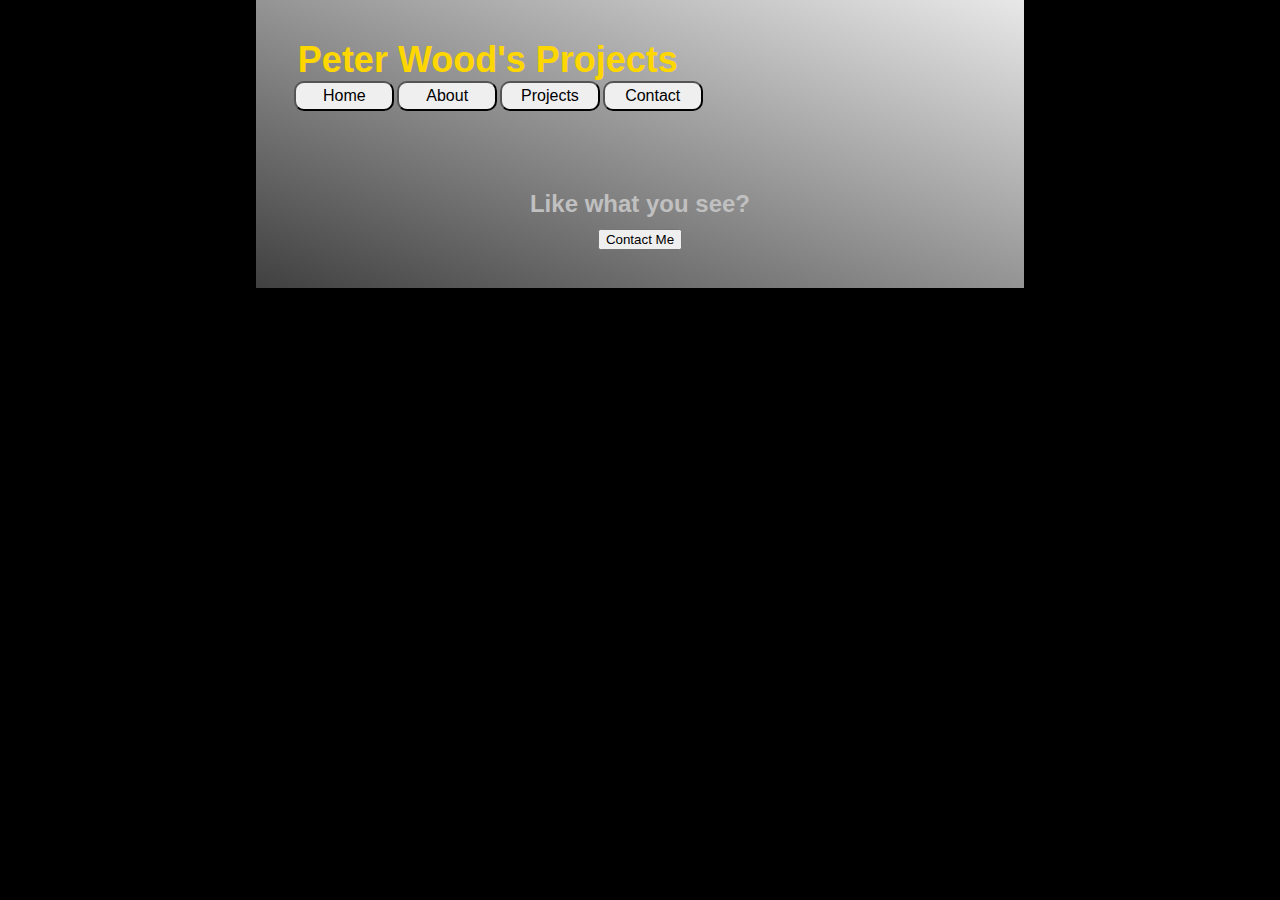
<file: projects.html>
<!DOCTYPE html>
<html lang="en">
<head>
    <meta charset="UTF-8">
    <meta name="viewport" content="width=device-width, initial-scale=1.0">
    <title>Pete's Projects</title>
    <link rel="stylesheet" href="style/index.css">
</head>
<body>
    <div class="viewablePage">
        <header>
            <h1>Peter Wood's Projects</h1>
            <nav>
                <div class="tabs">
                    <button class="tablinks" onclick="window.location.href='index.html'">Home</button>
                    <button class="tablinks" onclick="window.location.href='about.html'">About</button>
                    <button class="tablinks" onclick="window.location.href='projects.html'">Projects</button>
                    <button class="tablinks" onclick="window.location.href='contact.html'">Contact</button>
                </div>
            </nav>
        </header>
        <footer>
            <h3>Like what you see?</h3><br>
            <button onclick="window.location.href='contact.html';">Contact Me</button>
        </footer>
    </div>
</body>
</html>
</file>
<file: style/index.css>
/* Add CSS styling here */

/* http://meyerweb.com/eric/tools/css/reset/ 
   v2.0 | 20110126
   License: none (public domain)
*/

html, body, div, span, applet, object, iframe,
h1, h2, h3, h4, h5, h6, p, blockquote, pre,
a, abbr, acronym, address, big, cite, code,
del, dfn, em, img, ins, kbd, q, s, samp,
small, strike, strong, sub, sup, tt, var,
b, u, i, center,
dl, dt, dd, ol, ul, li,
fieldset, form, label, legend,
table, caption, tbody, tfoot, thead, tr, th, td,
article, aside, canvas, details, embed, 
figure, figcaption, footer, header, hgroup, 
menu, nav, output, ruby, section, summary,
time, mark, audio, video {
	margin: 0;
	padding: 0;
	border: 0;
	font-size: 100%;
	font: inherit;
	vertical-align: baseline;
}
/* HTML5 display-role reset for older browsers */
article, aside, details, figcaption, figure, 
footer, header, hgroup, menu, nav, section {
	display: block;
}
body {
	line-height: 1;
}
ol, ul {
	list-style: none;
}
blockquote, q {
	quotes: none;
}
blockquote:before, blockquote:after,
q:before, q:after {
	content: '';
	content: none;
}
table {
	border-collapse: collapse;
	border-spacing: 0;
}

* {
    box-sizing:border-box;
}

/*Project-specific Styling starts here*/
@import url('https://fonts.googleapis.com/css?family=Cabin');

@keyframes Animator {
    0% {background-color: #BB0000;}
    33% {background-color: #FF8000;}
    67% {background-color: #BBBB00;}
    100% {background-color: #BB0000;}
}

html {
    /*
        Note: I tried changing the font-size in the Meyer's Reset at the top of this
        page to 62.5%, but it had no effect on the root em. This is probably my 5th
        attempt at addressing rem through various tags and locations, so I'm sure now
        that this is the correct way of setting the rem.
    */
    font-size: 62.5%;
}

body {
    font-family: 'Cabin', sans-serif;
    background-color: black;
    width: 100%;
    /*
        Flex Container
        the "display: flex;" below specifies that the
        <body> itself will be a flex container. The
        flex items are only the direct childs of this
        container. Here, I only made one child, a div
        with the class "viewablePage"
    */
    display: flex;
    /*
        Flex Container Properties
        Flex containers come with some default properties,
        but I wanted to change the way the body positioned
        the <div> it contained using "justify-content: center;"
    */
    justify-content: center;
}

.viewablePage {
    width: 60%;
    background-image: linear-gradient(to top right, #404040, #E8E8E8);
}

header {
    width: 100%;
    /*
        Box Model: Padding
        The padding creates a buffer area inside the container
        (in this case, the <header>)
        This prevents elements within that container from touching
        specified edges (top, right, bottom, left -- in that order)
    */
    padding: 5%;
    background-image: url('http://www.overtapped.com/unnamed%20(1).jpg');
    background-size: cover;
}

button {
    cursor: pointer;
}

h1 {
    font-size: 3.6rem;
    font-weight: bold;
    color: #FFD700;
    padding: 0.5%;
}

h2 {
    font-size: 3rem;
    font-weight: bold;
    padding: 0.5%;
}

h3 {
    font-size: 2.4rem;
    font-weight: bold;
    color: #C0C0C0;
    padding: 0.5%;
}

.tablinks {
    /*
        Note: Unable to change from hardcoded pixels for these buttons without affecting
        how the font would appear as the button size gradually decreases.
        I have set smaller fixed pixel dimensions with a smaller font in the
        @media for 500 pixels below.
    */
    width: 100px;
    height: 30px;
    border-radius: 10px;
    font-family: Impact, Haettenschweiler, 'Arial Narrow Bold', sans-serif;
    font-size: 1.6rem;
}

.tablinks:hover {
    animation-name: Animator;
    animation-duration: 3s;
    animation-iteration-count: infinite;
}

.nameSection {
    display: flex;
    justify-content: space-evenly;
    align-items: center;
    padding: 2%;
    font-size: 1.6rem;
}

.nameSection div {
    text-align: center;
    width: 45%;
}

.nameSection img {
    /*
        Box Model: Border
        The border of a container is the area between any margins
        outside of the container and the padding inside the
        container. In this case, the container is the image in
        the first section, just below the header.
    */
    width: 75%;
    height: 75%;
    border: 4px solid gold;
}

.wrapSection {
    /*
        Another Flex Container along with some customized
        properties
    */
    display: flex;
    flex-flow: row wrap;
    justify-content: space-around;
    font-size: 1.6rem;
}

.wrapSection div {
    text-align: center;
    /*
        Box Model: Margin
        The margin is the area outside of the container.
        Using margin can horizontally and/or vertically shift
        the container (the <div> in this case) from the edges
        of the parent container (.wrapSection in this case)
    */
    width: 22%;
    margin: 2% 0;
}

.wrapSection img {
    /*
        Box Model: Content
        After specifying any values for margins, borders, and
        padding, the carefully-positioned item that displays
        is the content itself. However, it too can be adjusted.
        In the case below, the content is the series of images
        all being adjusted to sizes of 170px * 170px
    */
    width: 100%;
}

.iconSection {
    display: flex;
    justify-content: center;
    padding: 10%;
}

.iconSection div {
    display: flex;
    width: 60%;
    justify-content: space-between;
}

.iconSection img {
    /*
        These icons already take up a small amount of space when using pixels
        Setting them using percentages would either make them too tiny for
        screen widths between 810 and about 1200 pixels or too big the other way.
    */
    width: 60px;
}

footer {
    text-align: center;
    background-image: url('https://png.pngtree.com/thumb_back/fw800/background/20190826/pngtree-abstract-metallic-blue-black-frame-layout-modern-tech-design-template-image_305020.jpg');
    background-size: cover;
    padding: 5%;
}

@media(max-width: 800px) {
    /*
        Tested this layout and dimensions at the following screen sizes:
        799 pixels, 766 pixels, 670 pixels, 620 pixels, and 505 pixels.
    */

    .viewablePage {
        width: 100%;
    }

    h2 {
        font-size: 2.4rem;
    }

    h3 {
        font-size: 2rem;
    }

    .nameSection, .wrapSection {
        font-size: 1.4rem;
    }

    .nameSection div {
        width: 48%;
        padding: 2%;
    }

    .nameSection img {
        width: 90%;
        border: 2px solid gold;
    }

    .wrapSection div {
        width: 30%;
    }
}

@media(max-width: 500px) {
    /*
        Tested this layout and dimensions at the following screen sizes:
        499 pixels, 414 pixels, 356 pixels, and 298 pixels.
    */

     .tablinks {
        width: 60px;
        height: 20px;
        border-radius: 5px;
        font-size: 1rem;
    }

    .nameSection {
        flex-direction: column;
        justify-content: none;
    }

    .nameSection div {
        width: 96%;
    }

    .nameSection img {
        width: 90%;
        border: 2px solid gold;
    }

    .wrapSection div {
        width: 44%;
    }

    .iconSection img {
        width: 30px;
    }
}
</file>
